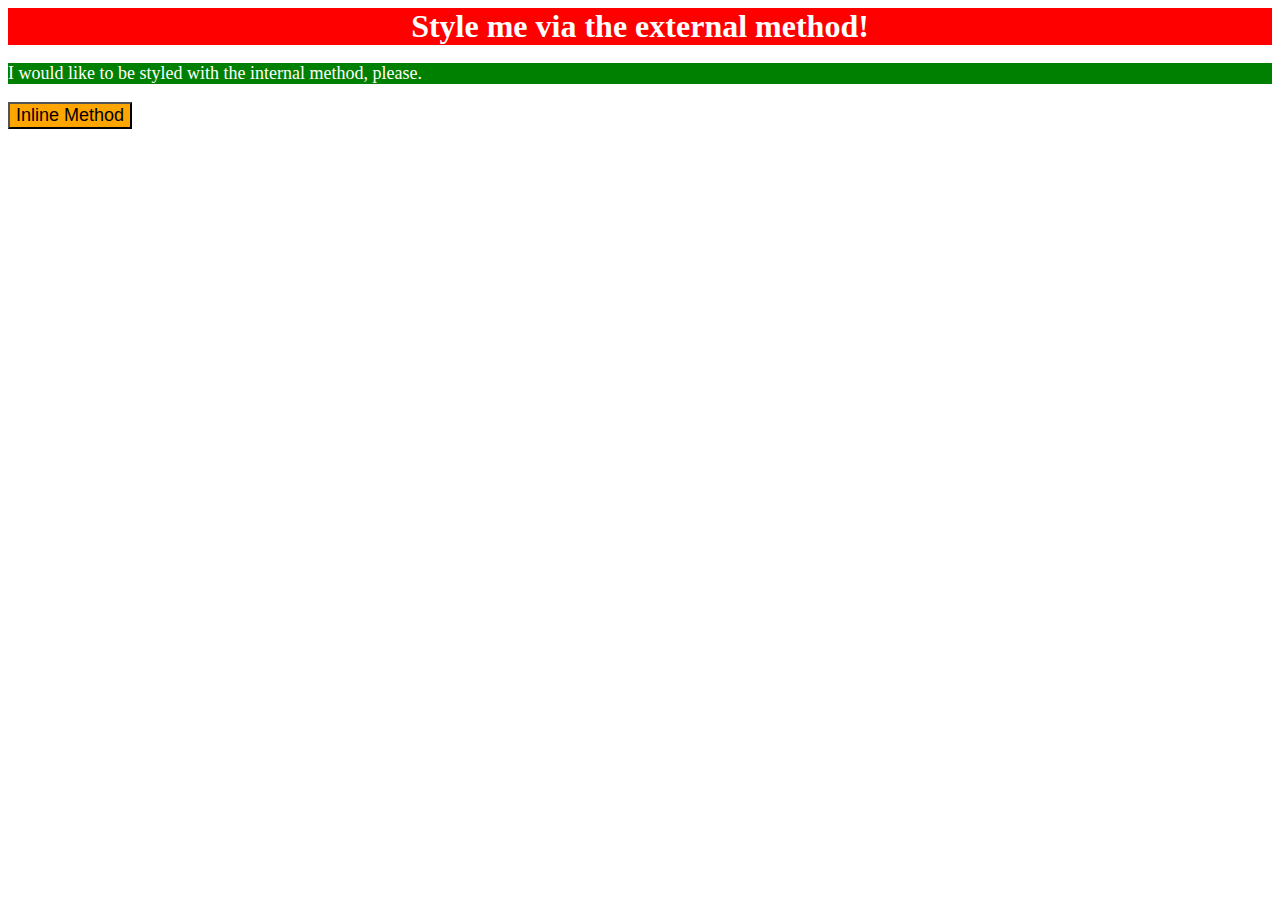
<file: foundations/intro-to-css/01-css-methods/index.html>
<!DOCTYPE html>
<html lang="en">
  <head>
    <style>
      p{
        color: white;
        background-color: green;
        font-size: 18px;
      }
    </style>
    <link rel="stylesheet" href="style.css">
    <meta charset="UTF-8">
    <meta http-equiv="X-UA-Compatible" content="IE=edge">
    <meta name="viewport" content="width=device-width, initial-scale=1.0">
    <title>Methods for Adding CSS</title>
  </head>
  <body>
    <div>Style me via the external method!</div>
    <p>I would like to be styled with the internal method, please.</p>
    <button style="background-color: orange; font-size: 18px;">Inline Method</button>
  </body>
</html>
</file>
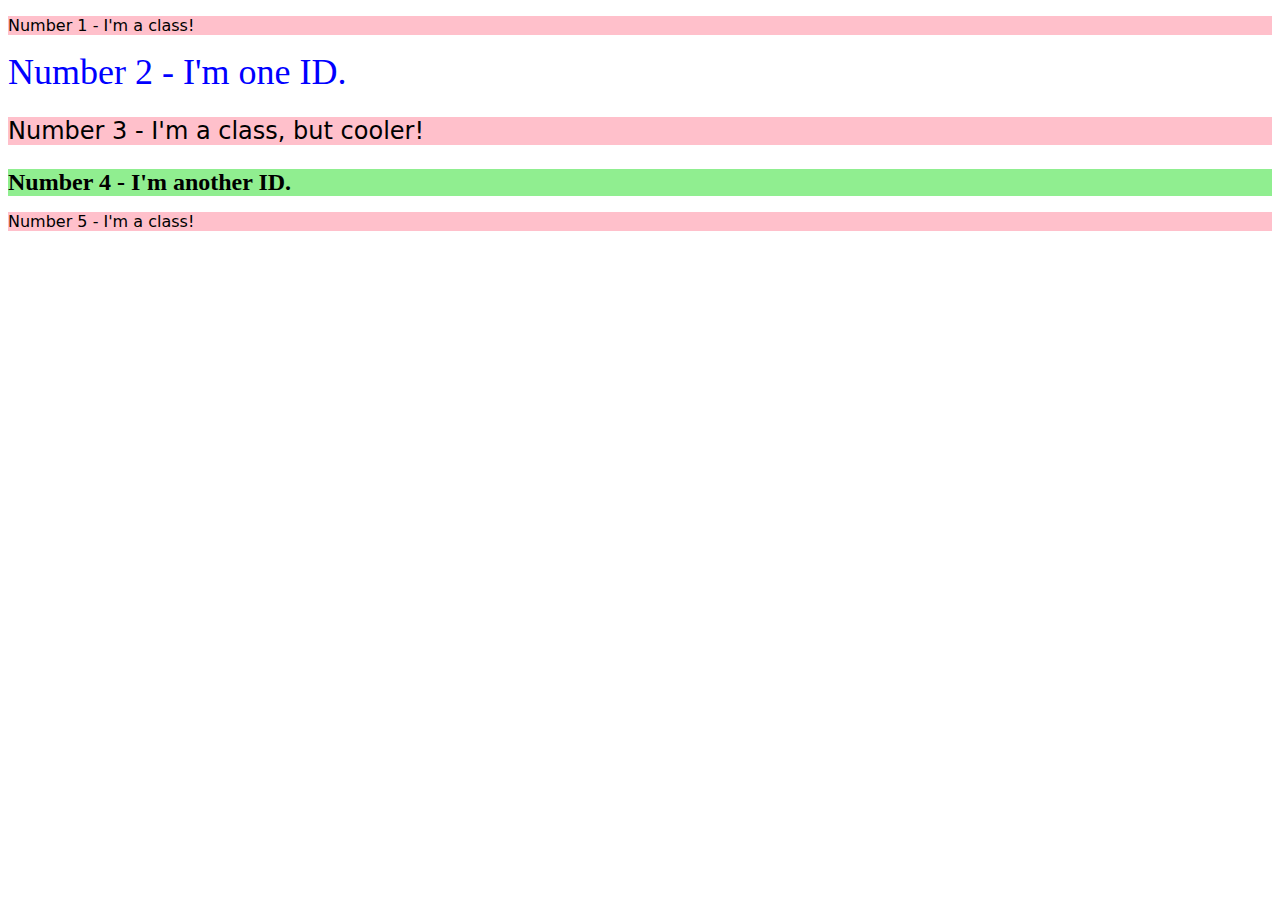
<file: foundations/intro-to-css/02-class-id-selectors/index.html>
<!DOCTYPE html>
<html lang="en">
  <head>
    <link rel="stylesheet" href="style.css">
    <meta charset="UTF-8">
    <meta http-equiv="X-UA-Compatible" content="IE=edge">
    <meta name="viewport" content="width=device-width, initial-scale=1.0">
    <title>Class and ID Selectors</title>
    <link rel="stylesheet" href="style.css">
  </head>
  <body>
    <p class="odd">Number 1 - I'm a class!</p>
    <div id="second">Number 2 - I'm one ID.</div>
    <p class="odd adjust-font-size">Number 3 - I'm a class, but cooler!</p>
    <div class="adjust-font-size" id="fourth">Number 4 - I'm another ID.</div>
    <p class="odd">Number 5 - I'm a class!</p>
  </body>
</html>
</file>
<file: foundations/intro-to-css/01-css-methods/style.css>
div{
    color:white;
    background-color: red;
    font-size: 32px;
    font-weight: bold;
    text-align: center;
}
</file>
<file: foundations/intro-to-css/02-class-id-selectors/style.css>
.odd{
    background-color: pink;
    font-family: "Verdana", "DejaVu Sans", sans-serif;
}
#second{
    color:blue;
    font-size: 36px;
}
.adjust-font-size{
    font-size: 24px;
}
#fourth{
    background-color: lightgreen;
    font-weight: bold;
}
</file>
